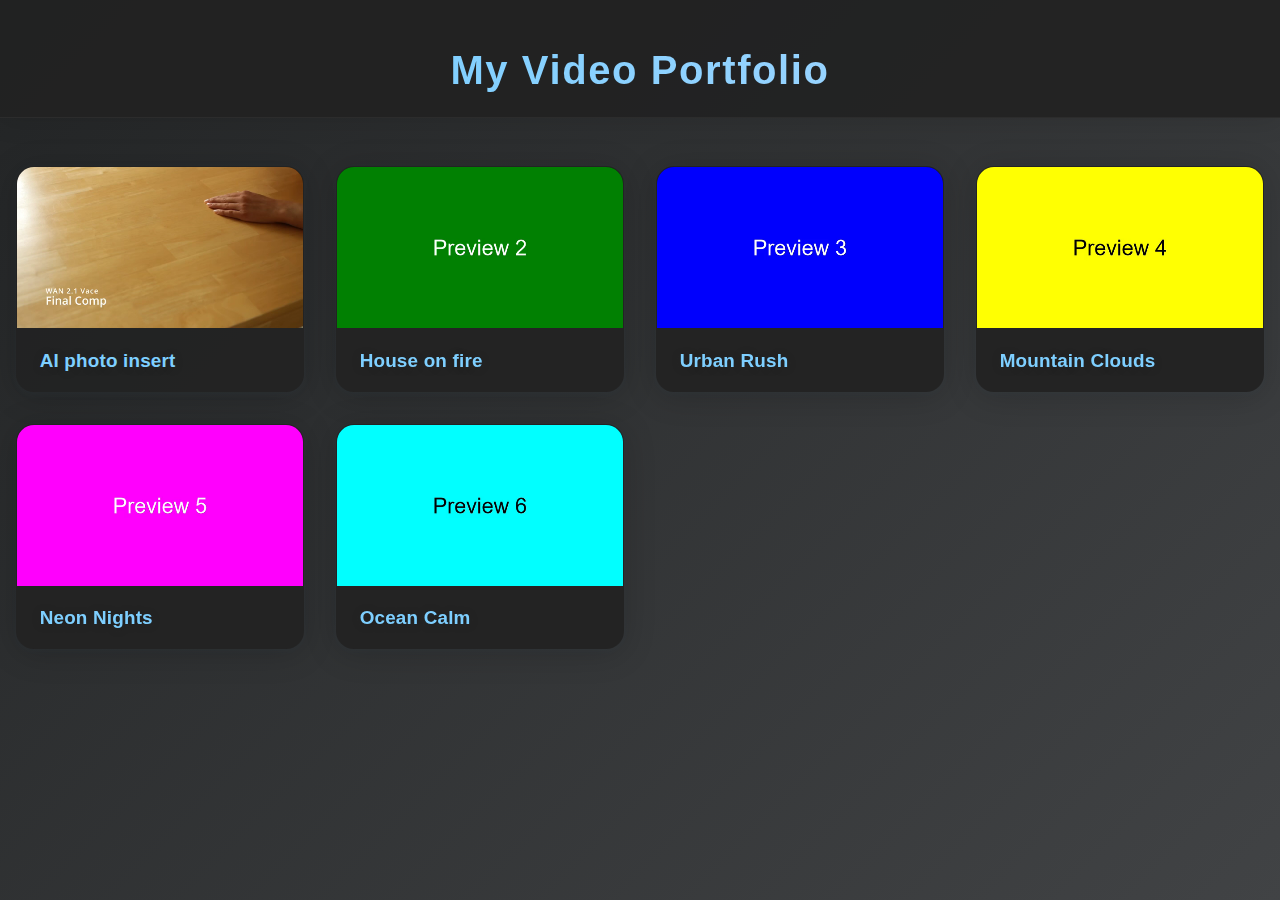
<file: index.html>
<!DOCTYPE html>
<html lang="en">
<head>
  <meta charset="UTF-8">
  <meta name="viewport" content="width=device-width, initial-scale=1.0">
  <title>Video Portfolio</title>
  <link rel="stylesheet" href="style.css">
</head>
<body>
  <header>
    <h1>My Video Portfolio</h1>
  </header>
  <main>
    <div class="video-grid" id="videoGrid">
      <!-- Video previews will be injected by JS -->
    </div>
  </main>
  <script src="js/main.js"></script>
</body>
</html>
</file>
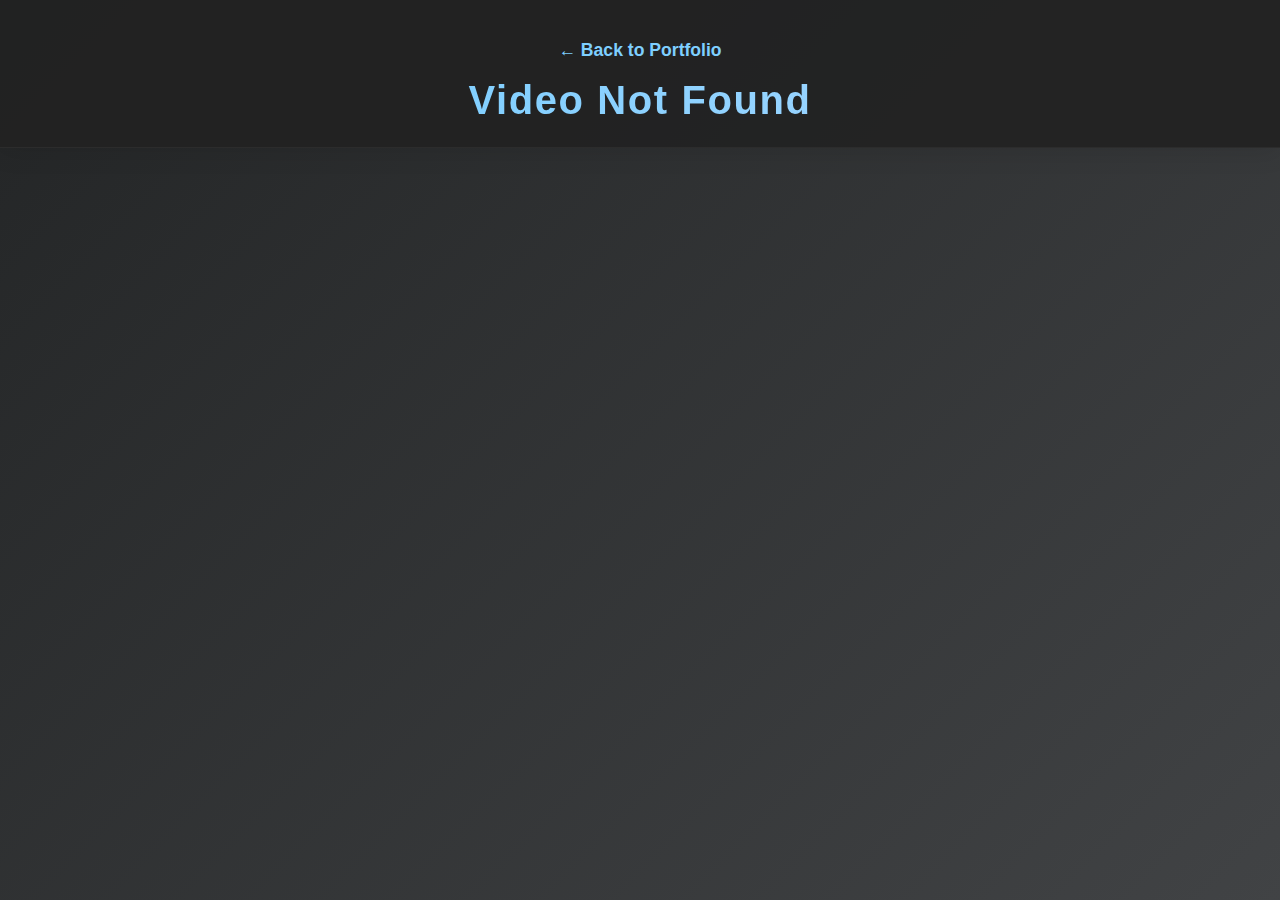
<file: video.html>
<!DOCTYPE html>
<html lang="en">
<head>
  <meta charset="UTF-8">
  <meta name="viewport" content="width=device-width, initial-scale=1.0">
  <title>Video Detail</title>
  <link rel="stylesheet" href="style.css">
</head>
<body>
  <header>
    <a href="index.html">&larr; Back to Portfolio</a>
    <h1 id="videoTitle">Video Title</h1>
  </header>
  <main>
    <video id="fullVideo" controls poster="" style="width:100%;max-width:800px;display:block;margin:0 auto;"></video>
    <p id="videoDescription" style="text-align:center;margin-top:1em;"></p>
  </main>
  <script src="js/video.js"></script>
</body>
</html>
</file>
<file: style.css>
body {
  margin: 0;
  font-family: 'Inter', 'Segoe UI', Arial, sans-serif;
  background: linear-gradient(135deg, #232526 0%, #414345 100%);
  color: #f5f5f5;
  min-height: 100vh;
}
header {
  padding: 2.5em 1em 1.5em 1em;
  text-align: center;
  background: rgba(34,34,34,0.92);
  box-shadow: 0 4px 24px rgba(0,0,0,0.10);
  border-bottom: 1px solid #2c2c2c;
  position: sticky;
  top: 0;
  z-index: 10;
}
header h1 {
  margin: 0.2em 0 0 0;
  font-size: 2.5em;
  letter-spacing: 0.04em;
  font-weight: 800;
  background: linear-gradient(90deg, #7ecfff 30%, #b0d8ff 100%);
  -webkit-background-clip: text;
  -webkit-text-fill-color: transparent;
  background-clip: text;
}
header a {
  color: #7ecfff;
  text-decoration: none;
  font-size: 1.1em;
  margin-bottom: 0.5em;
  display: inline-block;
  font-weight: 600;
  transition: color 0.2s;
}
header a:hover {
  color: #b0d8ff;
}
.video-grid {
  display: grid;
  grid-template-columns: repeat(auto-fit, minmax(260px, 1fr));
  gap: 2em;
  padding: 3em 1em 2em 1em;
  max-width: 1300px;
  margin: 0 auto;
}
.video-card {
  background: rgba(35,35,35,0.98);
  border-radius: 18px;
  overflow: hidden;
  box-shadow: 0 4px 32px rgba(0,0,0,0.18), 0 1.5px 8px rgba(126,207,255,0.04);
  transition: transform 0.18s cubic-bezier(.4,2,.6,1), box-shadow 0.18s, border 0.18s;
  cursor: pointer;
  display: flex;
  flex-direction: column;
  align-items: stretch;
  border: 1.5px solid transparent;
}
.video-card:hover, .video-card:focus {
  transform: translateY(-8px) scale(1.045);
  box-shadow: 0 8px 40px 0 rgba(126,207,255,0.18), 0 2px 16px rgba(0,0,0,0.22);
  border: 1.5px solid #7ecfff;
}
.video-card video {
  width: 100%;
  aspect-ratio: 16/9;
  object-fit: cover;
  background: #111;
  display: block;
  border-bottom: 1.5px solid #232323;
  transition: filter 0.18s;
}
.video-card:hover video, .video-card:focus video {
  filter: brightness(1.08) saturate(1.15) drop-shadow(0 0 16px #7ecfff44);
}
.video-card .video-title {
  padding: 1.1em 1.2em 1em 1.2em;
  font-size: 1.18em;
  font-weight: 700;
  color: #7ecfff;
  text-align: left;
  letter-spacing: 0.01em;
  text-shadow: 0 1px 8px #23232344;
}
@media (max-width: 600px) {
  .video-grid {
    grid-template-columns: 1fr;
    padding: 1.2em 0.2em;
    gap: 1.2em;
  }
  header h1 {
    font-size: 1.5em;
  }
}
main {
  min-height: 70vh;
  display: flex;
  flex-direction: column;
  align-items: center;
  justify-content: flex-start;
}
video#fullVideo {
  border-radius: 18px;
  box-shadow: 0 4px 32px rgba(0,0,0,0.18), 0 1.5px 8px rgba(126,207,255,0.04);
  margin-top: 2.5em;
  background: #111;
  max-width: 98vw;
}
p#videoDescription {
  font-size: 1.18em;
  color: #b0d8ff;
  margin-top: 1.5em;
  margin-bottom: 2em;
  text-align: center;
  max-width: 700px;
  line-height: 1.6;
  text-shadow: 0 1px 8px #23232344;
}
</file>
